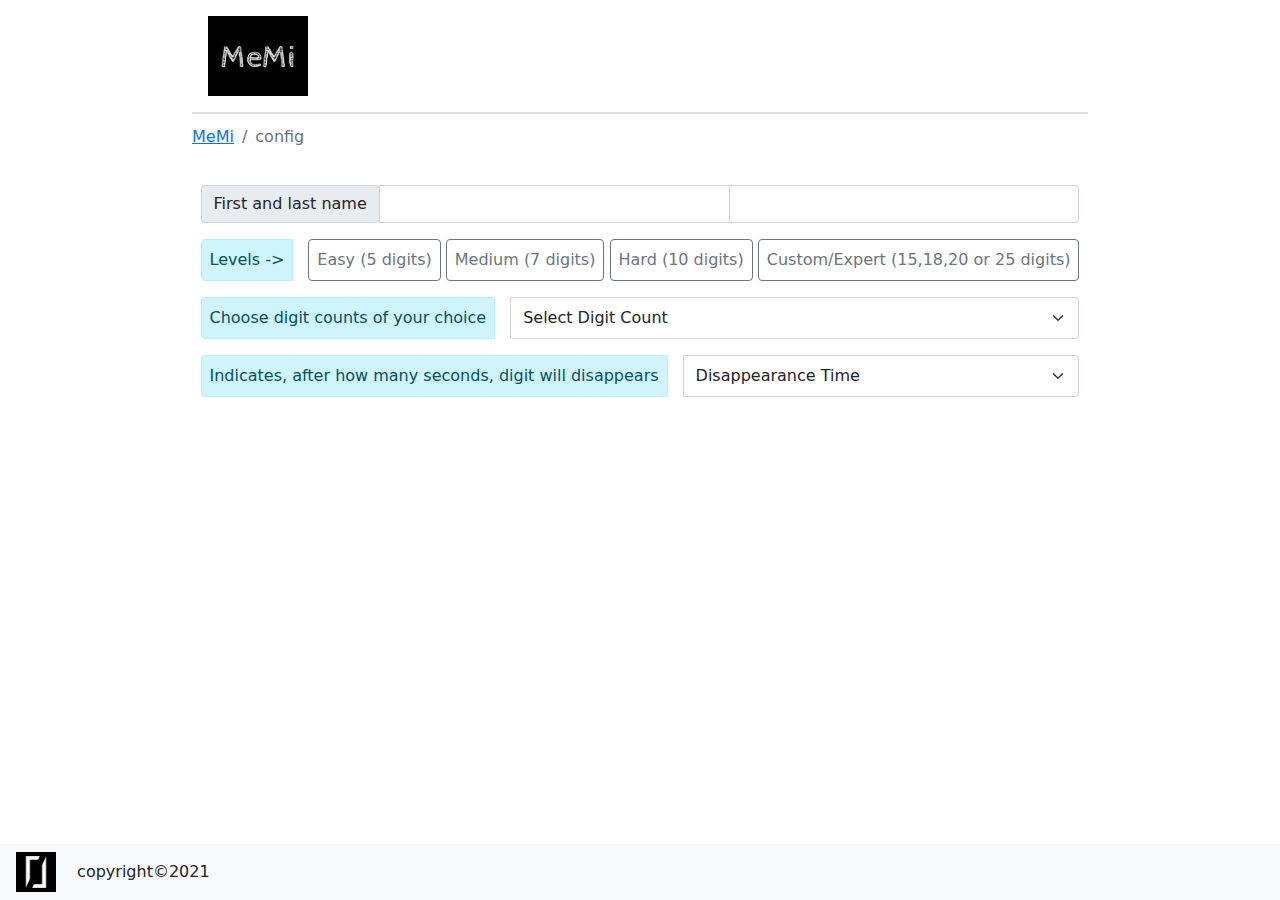
<file: app/index.html>
<!DOCTYPE html>
<html lang="en">
<head>
    <meta charset="UTF-8">
    <meta http-equiv="X-UA-Compatible" content="IE=edge">
    <meta name="viewport" content="width=device-width, initial-scale=1.0">
    <title>MeMi</title>
    <link href="/app/css/bootstrap.min.css" rel="stylesheet">
    <link rel="stylesheet" href="/app/css/style.css">

    <link rel="apple-touch-icon" sizes="57x57" href="/apple-icon-57x57.png">
<link rel="apple-touch-icon" sizes="60x60" href="/app/favicon/apple-icon-60x60.png">
<link rel="apple-touch-icon" sizes="72x72" href="/app/favicon/apple-icon-72x72.png">
<link rel="apple-touch-icon" sizes="76x76" href="/app/favicon/apple-icon-76x76.png">
<link rel="apple-touch-icon" sizes="114x114" href="/app/favicon/apple-icon-114x114.png">
<link rel="apple-touch-icon" sizes="120x120" href="/app/favicon/apple-icon-120x120.png">
<link rel="apple-touch-icon" sizes="144x144" href="/app/favicon/apple-icon-144x144.png">
<link rel="apple-touch-icon" sizes="152x152" href="/app/favicon/apple-icon-152x152.png">
<link rel="apple-touch-icon" sizes="180x180" href="/app/favicon/apple-icon-180x180.png">
<link rel="icon" type="image/png" sizes="192x192"  href="/app/favicon/android-icon-192x192.png">
<link rel="icon" type="image/png" sizes="32x32" href="/app/favicon/favicon-32x32.png">
<link rel="icon" type="image/png" sizes="96x96" href="/app/favicon/favicon-96x96.png">
<link rel="icon" type="image/png" sizes="16x16" href="/app/favicon/favicon-16x16.png">
<link rel="manifest" href="/app/favicon/manifest.json">
<meta name="msapplication-TileColor" content="#ffffff">
<meta name="msapplication-TileImage" content="/app/favicon/ms-icon-144x144.png">
<meta name="theme-color" content="#ffffff">
</head>
<body>
    <header class="d-flex justify-content-center fixed-top">
        <div class="logo w-70 header p-3">
            <img style="width: 100px; height: 80px;" src="/app/image/memi-logo.jpg">
        </div>
    </header>
    <section class="bread-crum htm d-flex justify-content-center">
        <nav class="w-70" aria-label="breadcrumb">
            <ol class="breadcrumb">
              <li class="breadcrumb-item"><a href="#">MeMi</a></li>
              <li class="breadcrumb-item active" aria-current="page">config</li>
            </ol>
          </nav>
    </section>
    <div class="g-container mt-25 d-flex justify-content-center">
        <div class="config-div">
            <div class="input-group mb-3">
                <div class="input-group-prepend">
                  <span class="input-group-text" id="">First and last name</span>
                </div>
                <input type="text" class="form-control">
                <input type="text" class="form-control">
            </div>
            <div class="input-group mb-3 align-items-center">
                <div class="alert alert-info mb-0 me-3 p-2" role="alert">
                    Levels ->
                </div>
                <div class="input-group-prepend">
                    <button type="button" class="btn btn-outline-secondary p-2">Easy (5 digits)</button>
                    <button type="button" class="btn btn-outline-secondary p-2">Medium (7 digits)</button>
                    <button type="button" class="btn btn-outline-secondary p-2">Hard (10 digits)</button>
                    <button type="button" class="btn btn-outline-secondary p-2">Custom/Expert (15,18,20 or 25 digits)</button>
                </div>
            </div>
            <div class="input-group mb-3">
                <div class="alert alert-info mb-0 me-3 p-2" role="alert">
                    Choose digit counts of your choice
                </div>
                
                <select class="form-select" aria-label="Default select example">
                    <option selected>Select Digit Count</option>
                    <option value="15">15</option>
                    <option value="18">18</option>
                    <option value="20">20</option>
                    <option value="25">25</option>
                  </select>
            </div>
            <div class="input-group mb-3">
                <div class="alert alert-info mb-0 me-3 p-2" role="alert">
                    Indicates, after how many seconds, digit will disappears
                </div>
                <select class="form-select" aria-label="Default select example">
                    <option selected>Disappearance Time</option>
                    <option value="1">One</option>
                    <option value="2">Two</option>
                    <option value="3">Three</option>
                  </select>

        </div>
    </div>
    <nav class="navbar fixed-bottom navbar-light bg-light">
        <div class="containeklkr-fluid">
            <img class="ms-3" style= "width: 40px;" src="/app/image/favicon-logo.jpg">
            <span class="ms-3">copyright&copy;2021</span>
        </div>
    </nav>

    <script src="/app/js/bootstrap.min.js"></script>
</body>
</html>
</file>
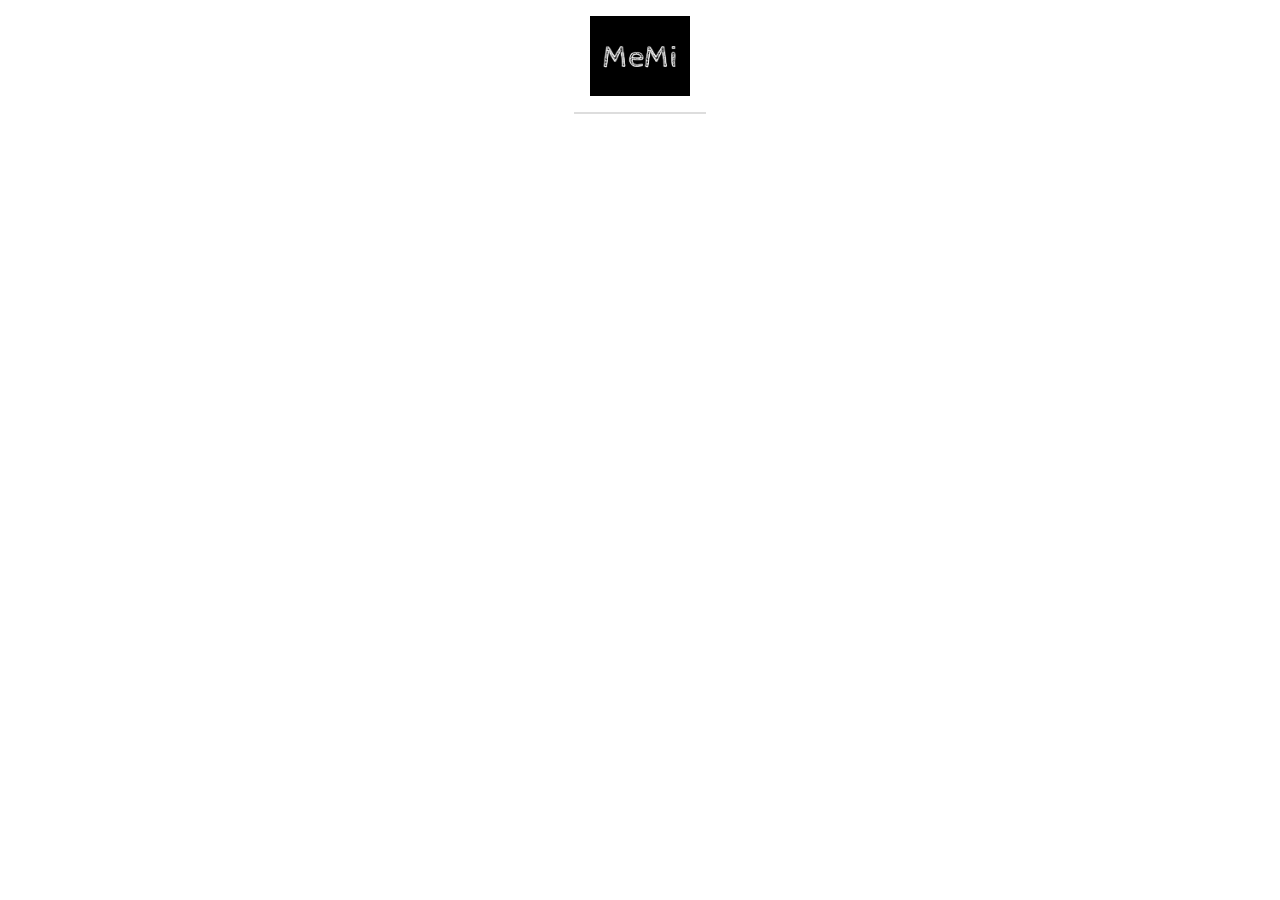
<file: app/template/game.html>
<!DOCTYPE html>
<html lang="en">
<head>
    <meta charset="UTF-8">
    <meta http-equiv="X-UA-Compatible" content="IE=edge">
    <meta name="viewport" content="width=device-width, initial-scale=1.0">
    <title>MeMi</title>
    <link href="/app/css/bootstrap.min.css" rel="stylesheet">
    <link rel="stylesheet" href="/app/css/style.css">

    <link rel="apple-touch-icon" sizes="57x57" href="/apple-icon-57x57.png">
<link rel="apple-touch-icon" sizes="60x60" href="/app/favicon/apple-icon-60x60.png">
<link rel="apple-touch-icon" sizes="72x72" href="/app/favicon/apple-icon-72x72.png">
<link rel="apple-touch-icon" sizes="76x76" href="/app/favicon/apple-icon-76x76.png">
<link rel="apple-touch-icon" sizes="114x114" href="/app/favicon/apple-icon-114x114.png">
<link rel="apple-touch-icon" sizes="120x120" href="/app/favicon/apple-icon-120x120.png">
<link rel="apple-touch-icon" sizes="144x144" href="/app/favicon/apple-icon-144x144.png">
<link rel="apple-touch-icon" sizes="152x152" href="/app/favicon/apple-icon-152x152.png">
<link rel="apple-touch-icon" sizes="180x180" href="/app/favicon/apple-icon-180x180.png">
<link rel="icon" type="image/png" sizes="192x192"  href="/app/favicon/android-icon-192x192.png">
<link rel="icon" type="image/png" sizes="32x32" href="/app/favicon/favicon-32x32.png">
<link rel="icon" type="image/png" sizes="96x96" href="/app/favicon/favicon-96x96.png">
<link rel="icon" type="image/png" sizes="16x16" href="/app/favicon/favicon-16x16.png">
<link rel="manifest" href="/app/favicon/manifest.json">
<meta name="msapplication-TileColor" content="#ffffff">
<meta name="msapplication-TileImage" content="/app/favicon/ms-icon-144x144.png">
<meta name="theme-color" content="#ffffff">
</head>
<body>
    <header class="d-flex justify-content-center fixed-top">
        <div class="logo header p-3">
            <img style="width: 100px; height: 80px;" src="/app/image/memi-logo.jpg">
        </div>
    </header>
    <div class="g-container d-flex justify-content-center">
        
    </div>

    <script src="/app/js/bootstrap.min.js"></script>
</body>
</html>
</file>
<file: app/css/style.css>
.w-70 {
    width: 70%;
}
.header {
    background: #fff;
    border-bottom: 2px solid #ddd;
}
.htm {
    margin-top: 125px;
}
.mt-25 {
    margin-top: 20px !important;
}
.g-container {
}
.bread-crum {
    
}
</file>
